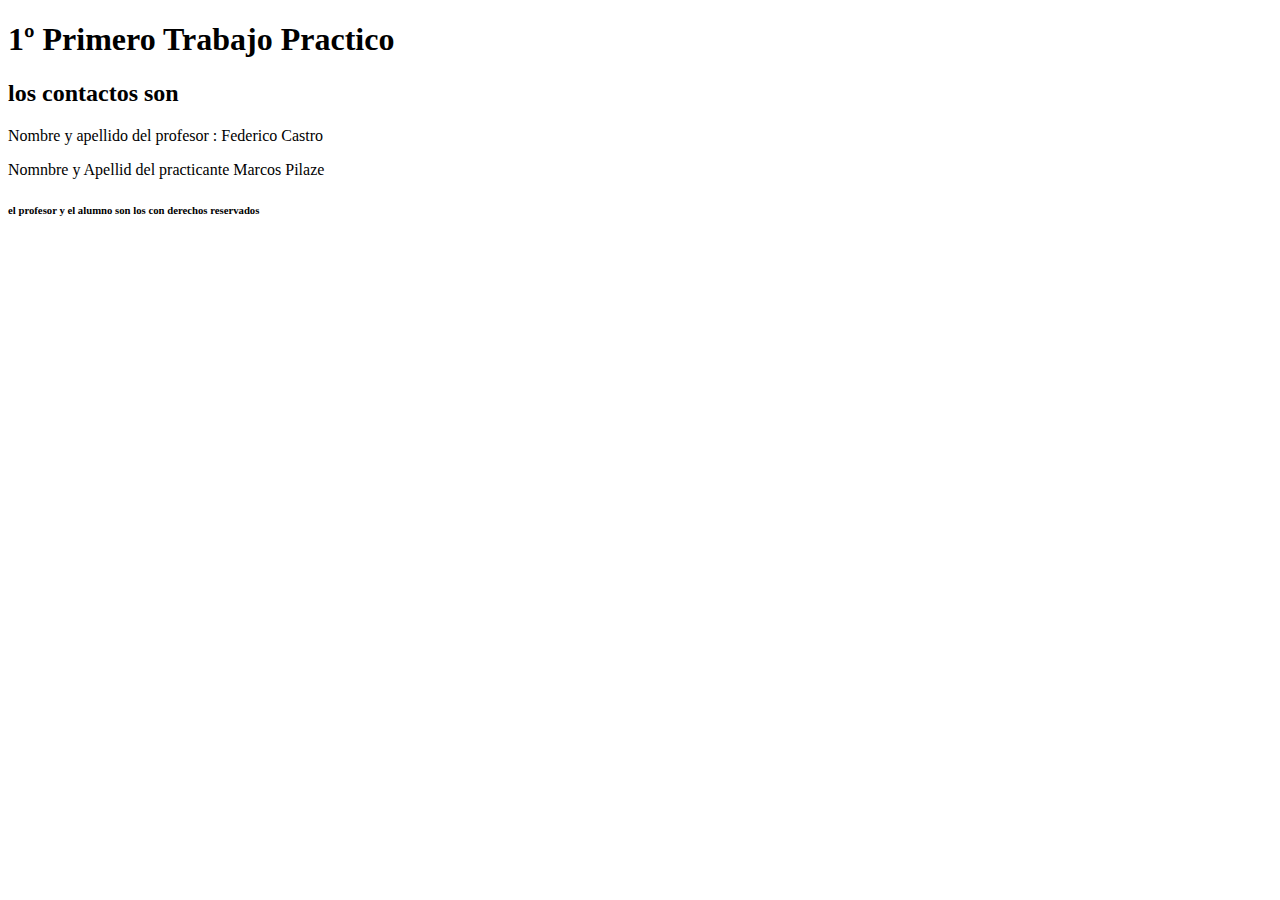
<file: Index.html>
<!DOCTYPE html>
<html lang="en">
<head>
    <meta charset="UTF-8">
    <meta http-equiv="X-UA-Compatible" content="IE=edge">
    <meta name="viewport" content="width=device-width, initial-scale=1.0">
                           <title>1º Pimer Trabajo Practico</title>
</head>

<body>

    <div>

<head>
    <h1>1º Primero Trabajo Practico</h1> 
</head>

   <main>

<h2> los contactos son</h2>
              <p>Nombre y apellido del profesor : <spam> Federico Castro </spam>  <p>
              <p>Nomnbre y Apellid del practicante <span>Marcos Pilaze</span> <p>






   </main>








<footer>
    <h6>el profesor y el alumno son los con derechos reservados</h6>

</footer>




    </div>
    
</body>
</html>
</file>
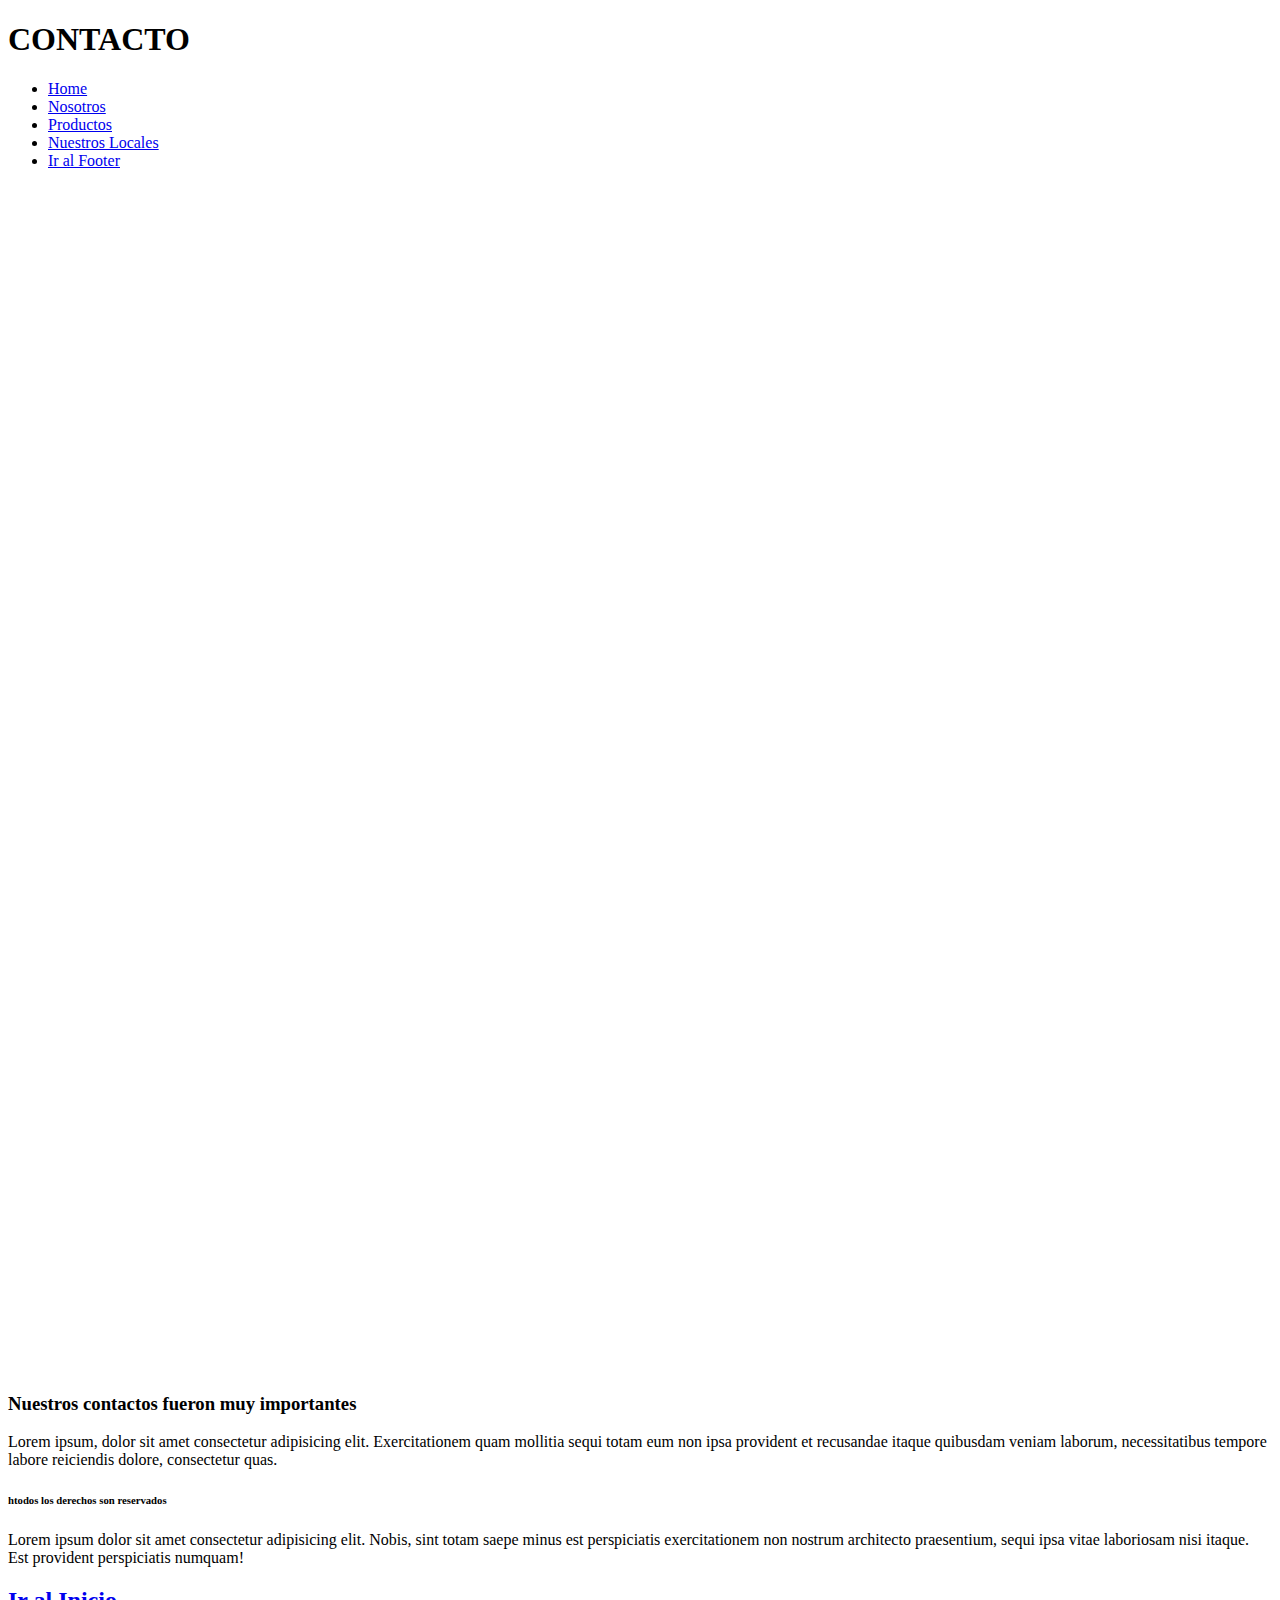
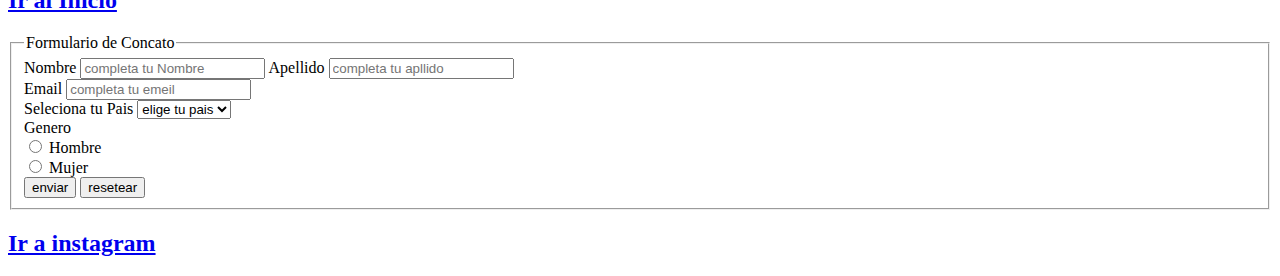
<file: page/contacto.html>
<!DOCTYPE html>
<html lang="en">
<head>
    <meta charset="UTF-8">
    <meta http-equiv="X-UA-Compatible" content="IE=edge">
    <meta name="viewport" content="width=, initial-scale=1.0">
    <title>LIMPCOR</title>
</head>
<body>
    





<header id="inicio">

    <h1>CONTACTO</h1>

<nav>
<ul>
<li><a href="../index.html">Home</a></li> 
<li><a href="nosotros.html">Nosotros</a></li>
<li><a href="productos.html">Productos</a></li>
<li><a href="nuestroslocales.html">Nuestros Locales</a></li>

<li>
    <a href="#pie">Ir al Footer</a>
</li>

</ul>

</nav>


</header>

<main>

    
<br> <br> <br> <br> <br> <br> <br> <br> <br> <br> <br> <br> <br> <br> <br> <br> <br> <br> <br> <br> <br> <br> <br> <br> <br> <br> <br> <br> <br> <br> <br> <br> <br> <br> <br> <br> <br> <br> <br> <br> <br> <br> <br> <br> <br> <br> <br> <br> <br> <br> <br> <br> <br> <br> <br> <br> <br> <br> <br> <br> <br> <br> <br> <br> <br> <br> 
 <h3>Nuestros contactos fueron muy importantes </h3>
    <div>
     <p>Lorem ipsum, dolor sit amet consectetur adipisicing elit. Exercitationem quam mollitia sequi totam eum non ipsa provident et recusandae itaque quibusdam veniam laborum, necessitatibus tempore labore reiciendis dolore, consectetur quas.</p>
    </div>
</main>





<footer id="pie"> 
    <h6>htodos los derechos son reservados</h6> 


    <span>Lorem ipsum dolor sit amet consectetur adipisicing elit. Nobis, sint totam saepe minus est perspiciatis exercitationem non nostrum architecto praesentium, sequi ipsa vitae laboriosam nisi itaque. Est provident perspiciatis numquam!</span>


<h2>
    <a href="#inicio">Ir al Inicio</a>
</h2>
<form >
<fieldset>

<legend>Formulario de Concato</legend>
<div>
<label for="Nombre">Nombre</label>
<input type="text" name="Nombre"
placeholder="completa tu Nombre">
<label for="Apellido">Apellido</label>
<input type="text" name=Apellido
placeholder="completa tu apllido">
<div>
    <label for="Email">Email</label>
    <input type="email" required
    placeholder="completa tu emeil">
</div>
<div>
<label for="pais">Seleciona tu Pais</label>
<select name="pais">
<option value="">elige tu pais</option>
<option value="Argentina">Argentina</option>
<option value="Chile">Chile</option>
<option value="Colombia">Colombia</option>
<option value="Peru">Peru</option>
<option value="Brasil">Brasil</option>
</select>
</div>
<label for="sexo">Genero</label>
<br>
<input type="radio" name= sexo value="Hombre"> Hombre <br>
<input type="radio" name=sexo value="Mujer"> Mujer <br>
</div>

<div>
<input type="submit" value="enviar">
<input type="reset" value="resetear">

</div>





</fieldset>









    
</form>


<a href="https://www.instagram.com/p/CNsG_5TJ5se/?utm_medium=share_sheet" target="_blank" ><h2>Ir a instagram </h2></a>
</footer>

<form >











</form>




</body>
</html>
</file>
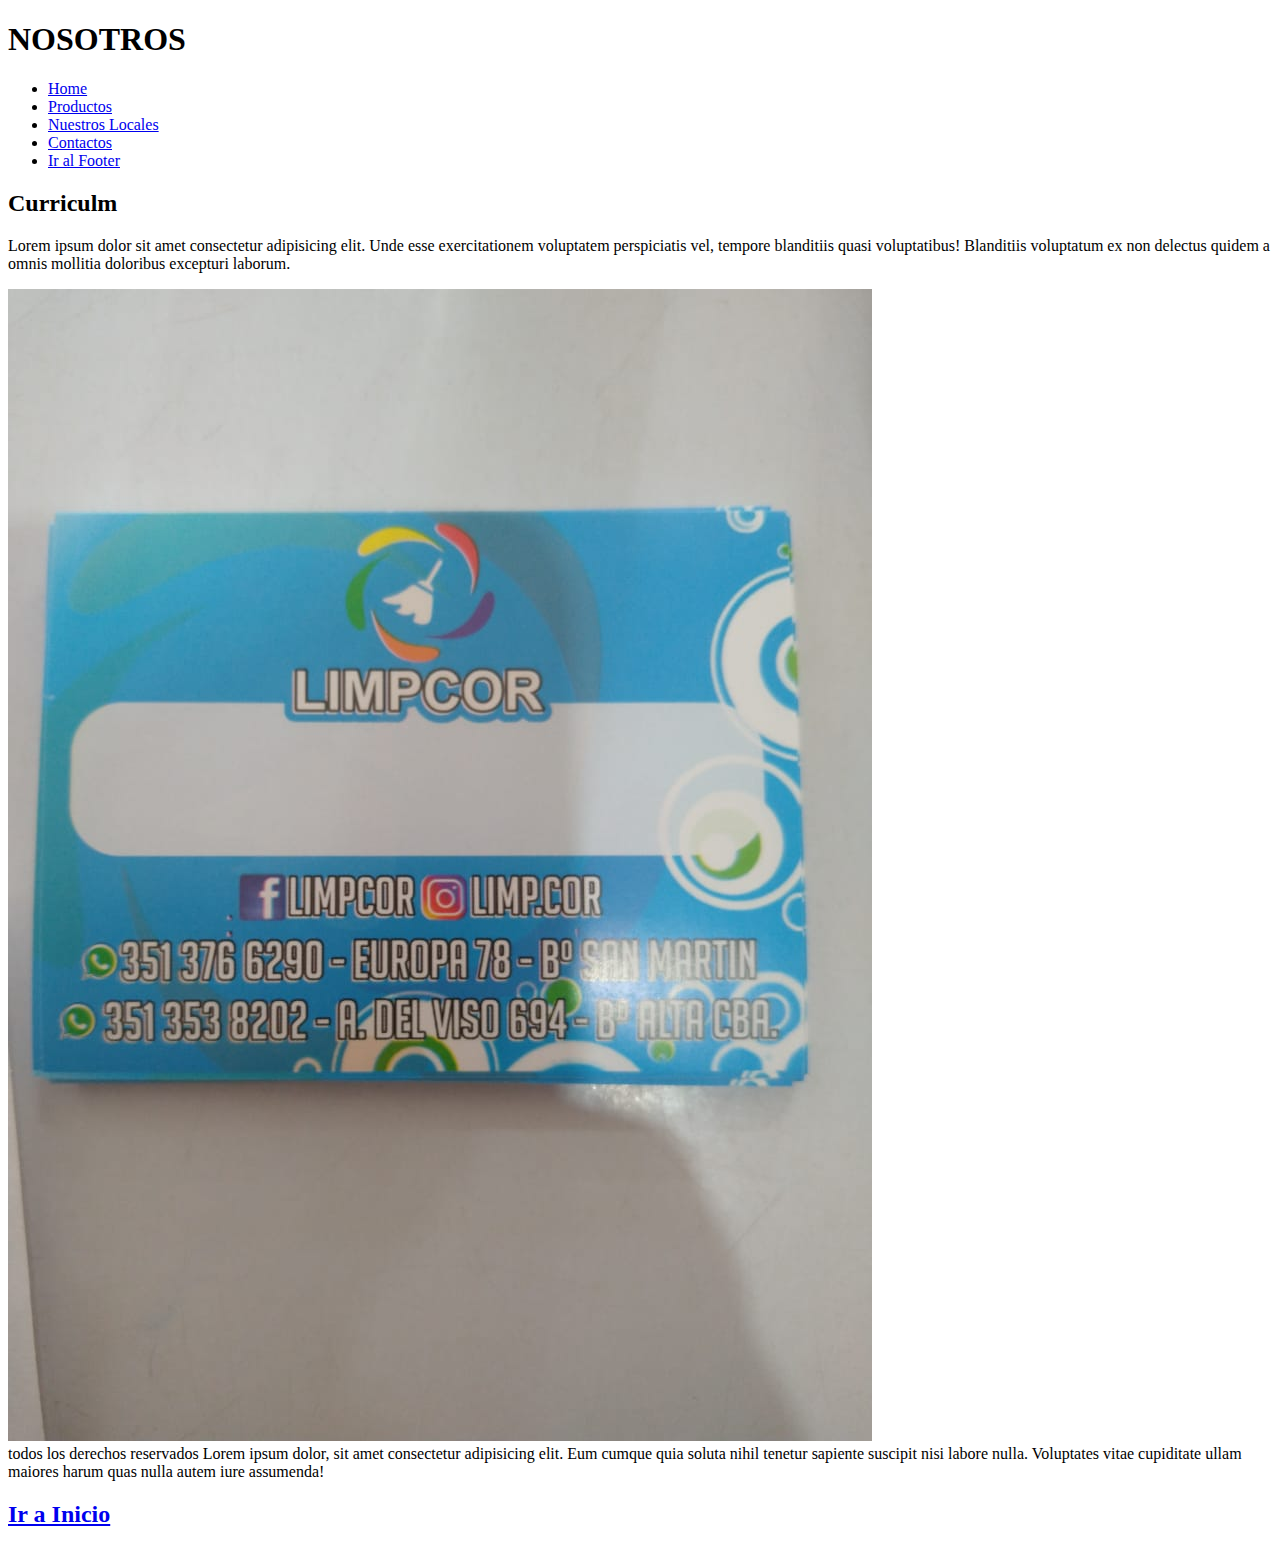
<file: page/nosotros.html>
<!DOCTYPE html>
<html lang="en">
<head>
    <meta charset="UTF-8">
    <meta http-equiv="X-UA-Compatible" content="IE=edge">
    <meta name="viewport" content="width=device-width, initial-scale=1.0">
    <title>LIMPCOR</title>
</head>
<body>
    <header id= "inicio">
        <h1>NOSOTROS</h1>
<nav>
        <ul>
            
            <li><a href="../index.html">Home</a></li>
            <li><a href="productos.html">Productos</a></li>
            <li><a href="nuestroslocales.html">Nuestros Locales</a></li>
            <li><a href="contacto.html">Contactos</a></li>
            <li><a href="#pie">Ir al Footer</a></li>
    
    
    
    
    
    
    
    
        </ul>
    </nav>





    </header>
 <main> 
     
    
    <h2>Curriculm</h2>


<p>Lorem ipsum dolor sit amet consectetur adipisicing elit. Unde esse exercitationem voluptatem perspiciatis vel, tempore blanditiis quasi voluptatibus! Blanditiis voluptatum ex non delectus quidem a omnis mollitia doloribus excepturi laborum.</p>

<img src="img/WhatsApp Image 2021-12-20 at 22.46.26 (1).jpeg" alt="meme">


 </main>



 <footer id=pie>todos los derechos reservados
 <span>Lorem ipsum dolor, sit amet consectetur adipisicing elit. Eum cumque quia soluta nihil tenetur sapiente suscipit nisi labore nulla. Voluptates vitae cupiditate ullam maiores harum quas nulla autem iure assumenda!</span>
 <h2><a href="#inicio">Ir a Inicio</a></h2>
 





</footer>

</body>
</html>
</file>
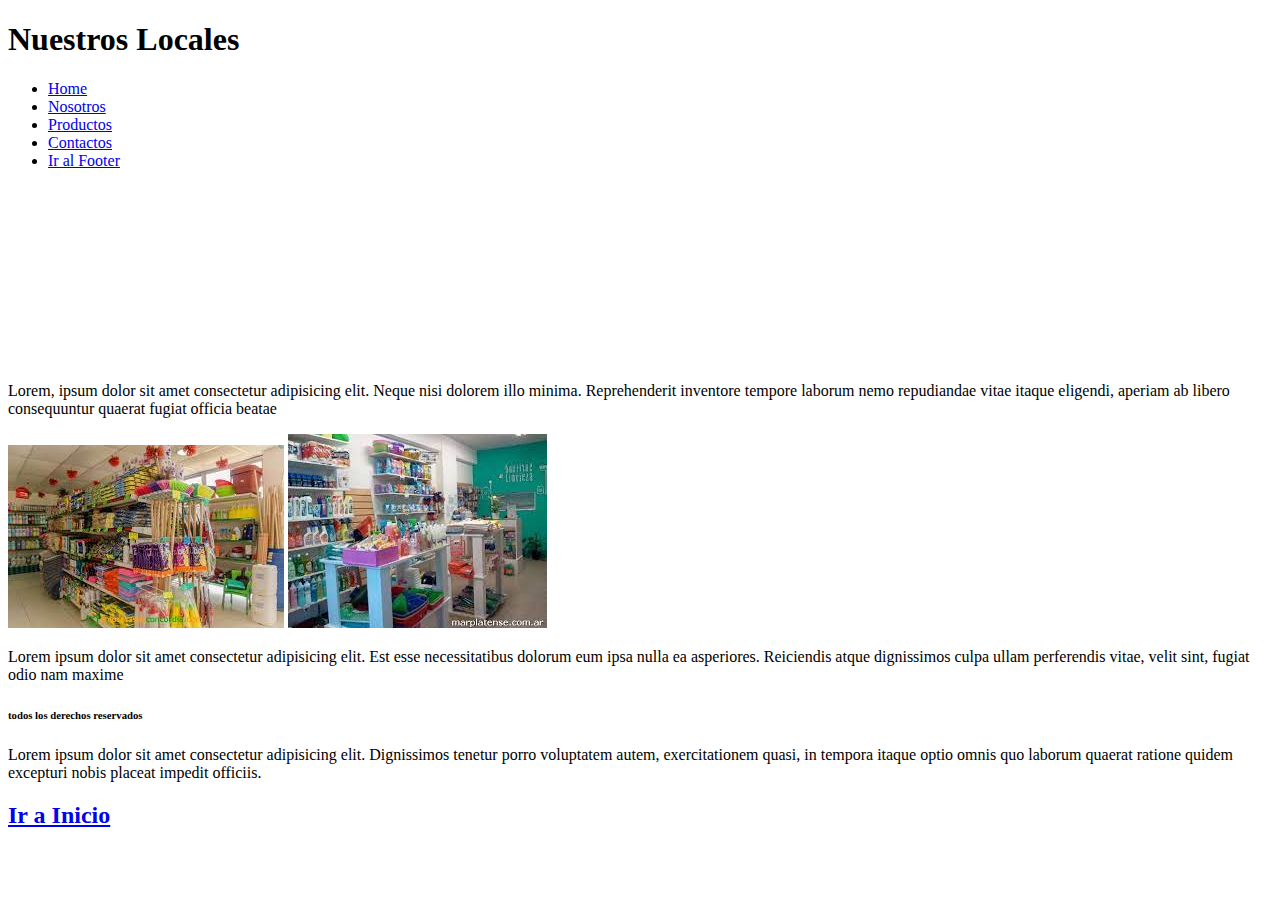
<file: page/nuestroslocales.html>
<!DOCTYPE html>
<html lang="en">
<head>
    <meta charset="UTF-8">
    <meta http-equiv="X-UA-Compatible" content="IE=edge">
    <meta name="viewport" content="width=device-width, initial-scale=1.0">
    <title>LIMPCOR</title>
</head>
<body>



    <header id="inicio">
        <h1>Nuestros Locales</h1>
        <nav>
        
        
            <ul>
        <li><a href="../index.html">Home</a></li>
        <li><a href="nosotros.html">Nosotros</a></li>
        <li><a href="productos.html">Productos</a></li>
        <li><a href="contacto.html">Contactos</a></li>
        <li><a href="#pie">Ir al Footer </a></li>
        
        
        
        
        
        
        
        
        
        
    </ul>
     </nav>
    </header>
    <main>
        <br><br><br><br><br><br><br><br><br><br>
        <p>Lorem, ipsum dolor sit amet consectetur adipisicing elit. Neque nisi dolorem illo minima. Reprehenderit inventore tempore laborum nemo repudiandae vitae itaque eligendi, aperiam ab libero consequuntur quaerat fugiat officia beatae</p>
        
        
          <img src="img/descarga (3).jpg" alt="mm">
          <img src="img/descarga (2).jpg" alt="mm">    
        
        
        <p>Lorem ipsum dolor sit amet consectetur adipisicing elit. Est esse necessitatibus dolorum eum ipsa nulla ea asperiores. Reiciendis atque dignissimos culpa ullam perferendis vitae, velit sint, fugiat odio nam maxime</p>
    
    
    </main>
<footer id="pie">
    <h6>todos los derechos reservados</h6>
    <div>
        <span>Lorem ipsum dolor sit amet consectetur adipisicing elit. Dignissimos tenetur porro voluptatem autem, exercitationem quasi, in tempora itaque optio omnis quo laborum quaerat ratione quidem excepturi nobis placeat impedit officiis.</span>
    </div>

<h2><a href="#inicio">Ir a Inicio</a></h2>

</footer>
</body>
</html>
</file>
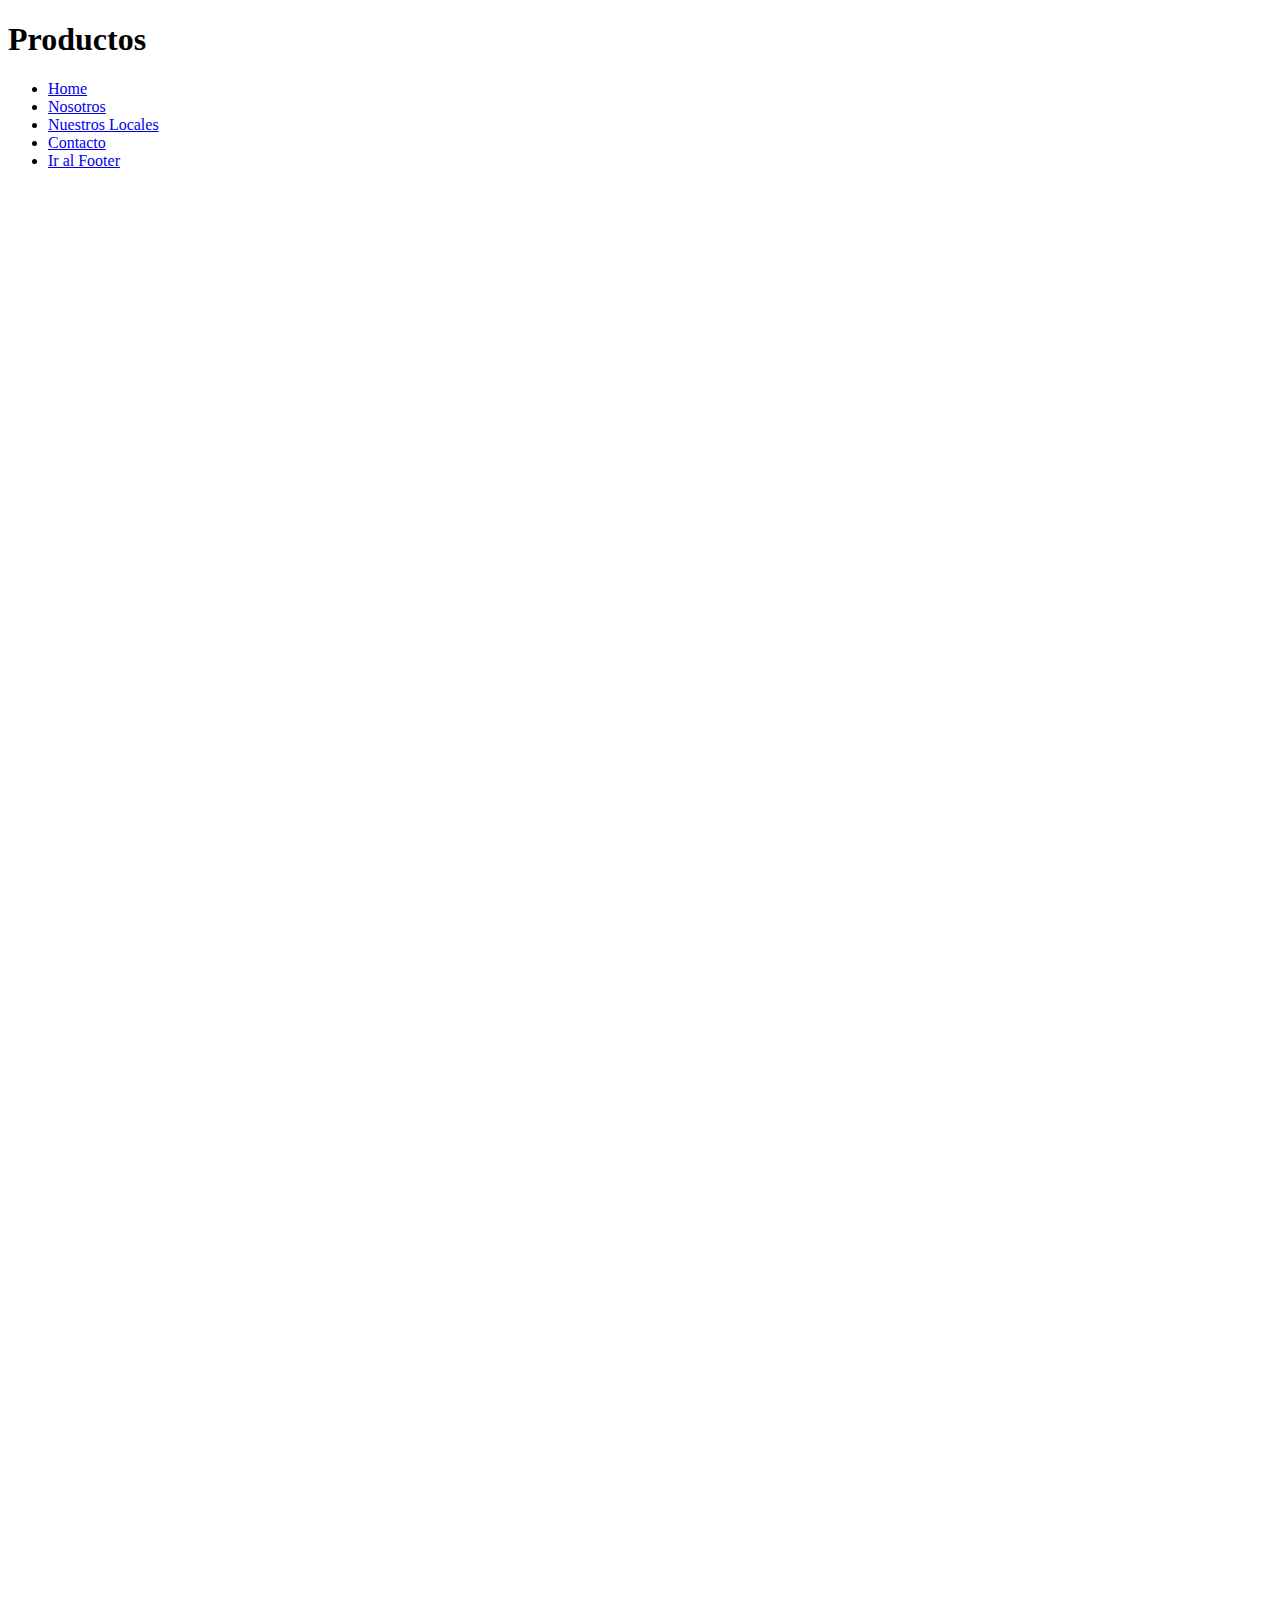
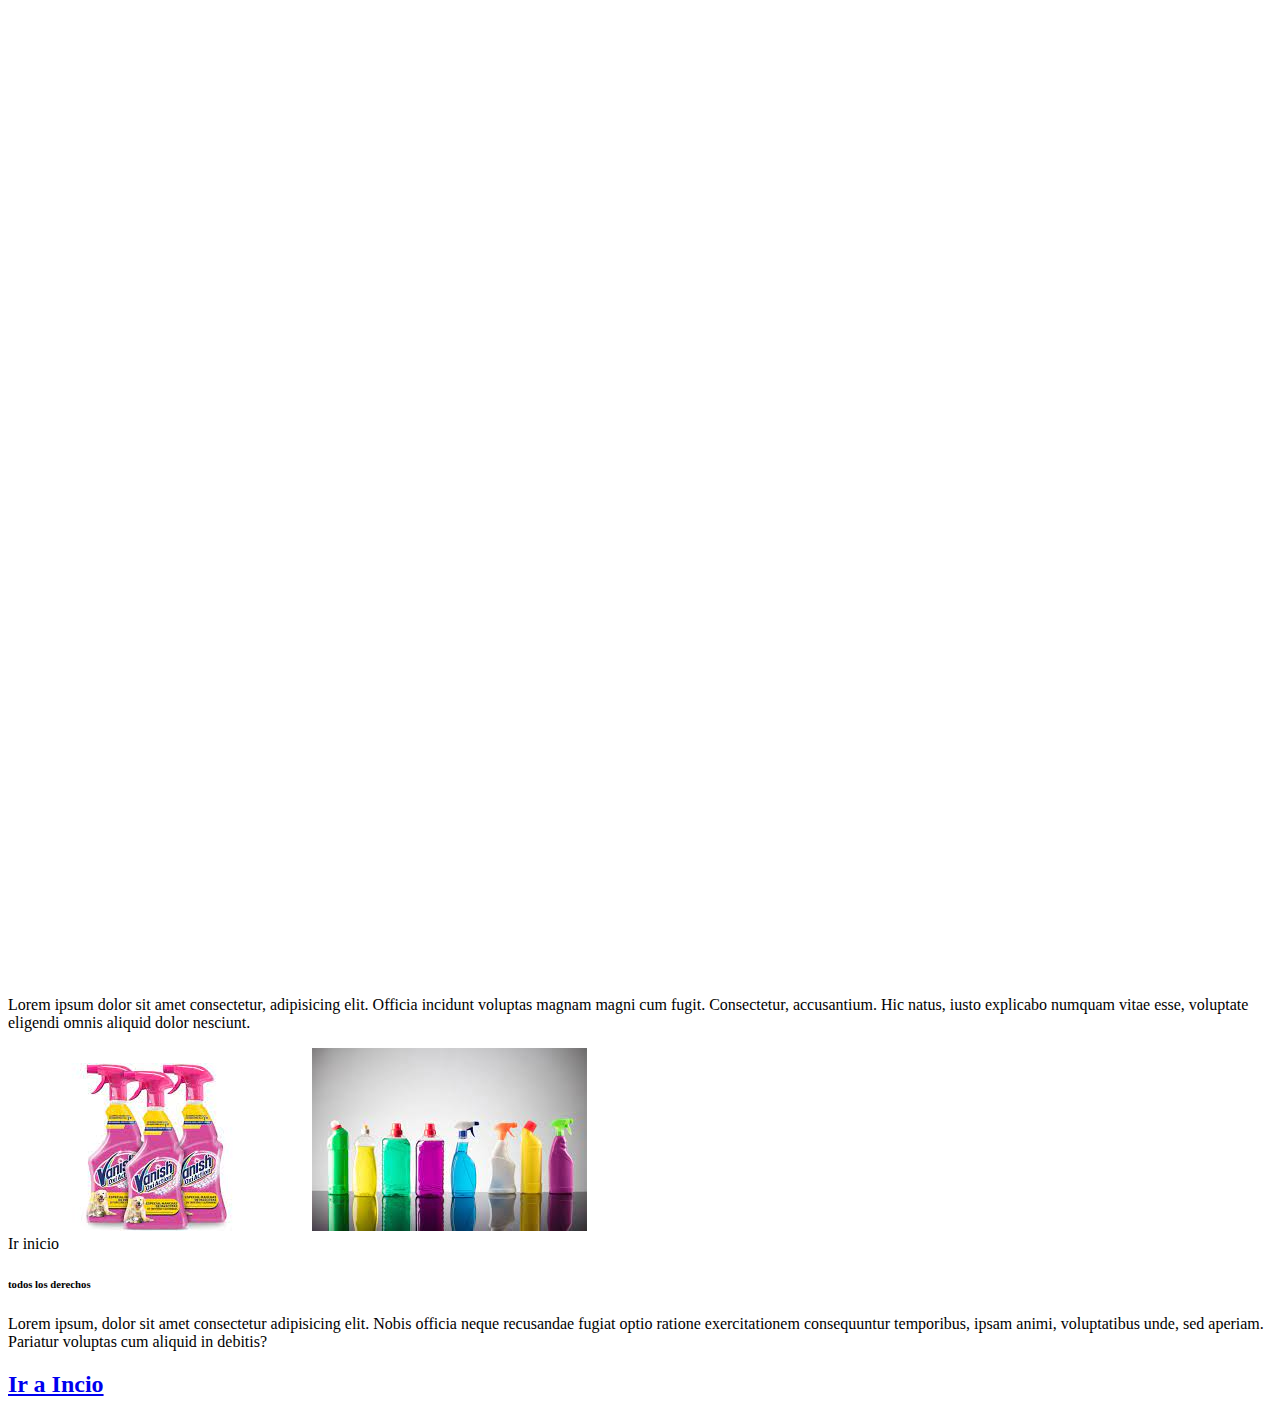
<file: page/productos.html>
<!DOCTYPE html>
<html lang="en">
<head>
    <meta charset="UTF-8">
    <meta http-equiv="X-UA-Compatible" content="IE=edge">
    <meta name="viewport" content="width=device-width, initial-scale=1.0">
    <title>LIMPCORD</title>
</head>
<body>
    <header id="inicio">
        <h1>Productos</h1>


<nav>
<ul>
 <li><a href="../index.html">Home</a></li>   
<li><a href="nosotros.html">Nosotros</a></li>
<li><a href="nuestroslocales.html">Nuestros Locales</a></li>
<li><a href="contacto.html">Contacto</a></li>
<li><a href="#pie">Ir al Footer</a></li>




</ul>






</nav>

</header>

<main>
    <br><br><br><br><br><br><br><br><br><br><br><br><br><br><br><br><br><br><br><br><br><br><br><br><br><br><br><br><br><br><br><br><br><br><br><br><br><br><br><br><br><br><br><br><br><br><br><br><br><br><br><br><br><br><br><br><br><br><br><br><br><br><br><br><br><br><br><br><br><br><br><br><br><br><br><br><br><br><br><br><br><br><br><br><br><br><br><br><br><br><br><br><br><br><br><br><br><br><br><br><br><br><br><br><br><br><br><br><br><br><br><br><br><br><br><br><br><br><br><br><br><br><br><br><br><br><br><br><br><br><br><br><br>
<div>
<p>Lorem ipsum dolor sit amet consectetur, adipisicing elit. Officia incidunt voluptas magnam magni cum fugit. Consectetur, accusantium. Hic natus, iusto explicabo numquam vitae esse, voluptate eligendi omnis aliquid dolor nesciunt.</p>
</div>




<img src="img/descarga.jpg" alt="00">
<img src="img/descarga (1).jpg" alt="00">


</main>






<footer id=pie> Ir inicio</footer>
   
   
    <h6>todos los derechos</h6>
   
   
   
   
    <span>Lorem ipsum, dolor sit amet consectetur adipisicing elit. Nobis officia neque recusandae fugiat optio ratione exercitationem consequuntur temporibus, ipsam animi, voluptatibus unde, sed aperiam. Pariatur voluptas cum aliquid in debitis?</span>
    <h2><a href="#inicio">Ir a Incio</a></h2>



</footer>









</body>
</html>
</file>
